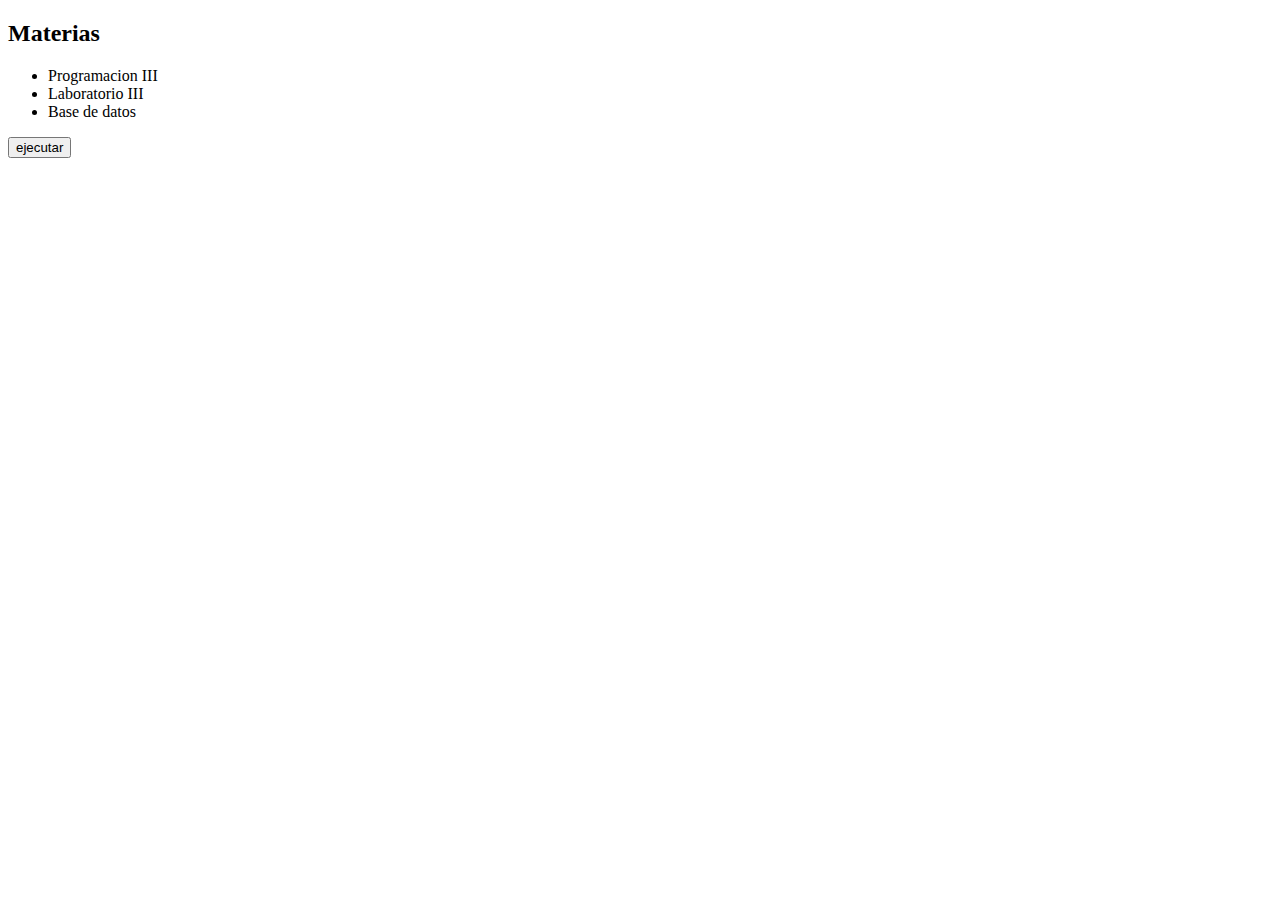
<file: Clase 5/index.html>
<!DOCTYPE html>
<html lang="en">
<head>
    <meta charset="UTF-8">
    <meta name="viewport" content="width=device-width, initial-scale=1.0">
    <meta http-equiv="X-UA-Compatible" content="ie=edge">
    <title>Document</title>
</head>
<body>
    <div id = "container">
        <h2>Materias</h2>    
        <ul id="lista">
            <li>Programacion III</li>
            <li>Laboratorio III</li>
            <li>Base de datos</li>
        </ul> 
    </div>
   <p><input type="button" value="ejecutar" id="btnRun"></p>

    <script>
    addEventListener('load',function(){
        var boton=document.getElementById('btnRun');
        boton.addEventListener('click', ejecutar,false);



    },false);

    function ejecutar(){
        //alert('Hola Mundo');
        var lista = document.getElementById('lista');
        /*console.log(lista.childElementCount);
        console.log(lista.childNodes);
        console.log(lista.children);*/
        var hijos=lista.childNodes;
        for (let index = 0; index < hijos.length; index++) {
           if(hijos[index].nodeType==Node.ELEMENT_NODE)
            console.log(hijos[index]);

            
        }
        
        }
    
    
    
    </script>




</body>
</html>
</file>
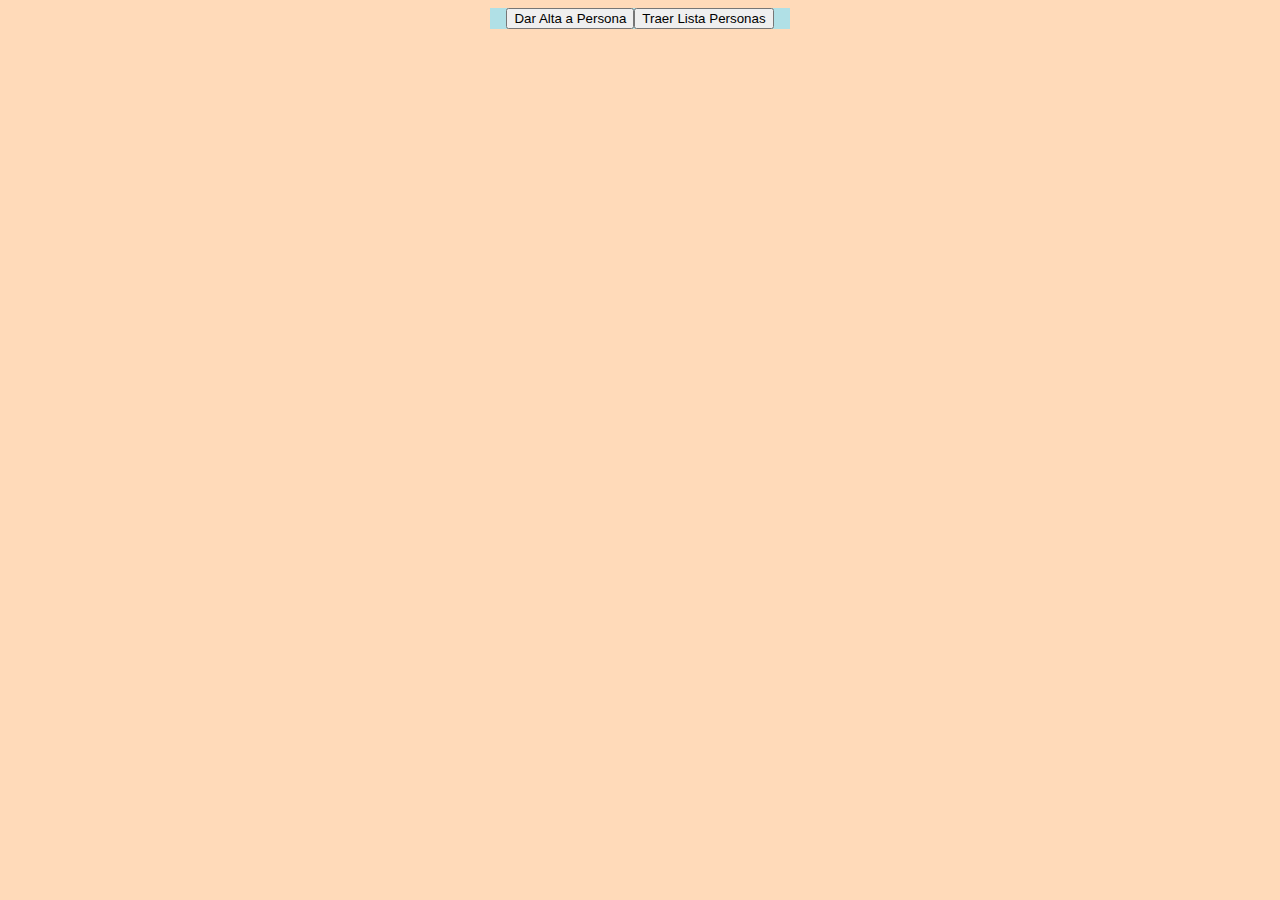
<file: FormDinamicoPractica/index.html>
<!DOCTYPE html>
<html lang="en">
<head>
    <meta charset="UTF-8">
    <meta name="viewport" content="width=device-width, initial-scale=1.0">
    <meta http-equiv="X-UA-Compatible" content="ie=edge">
    <script src="script.js"></script>
    <link rel="stylesheet" href="style.css">
    <title>Document</title>
</head>
<body>
    
</body>
</html>
</file>
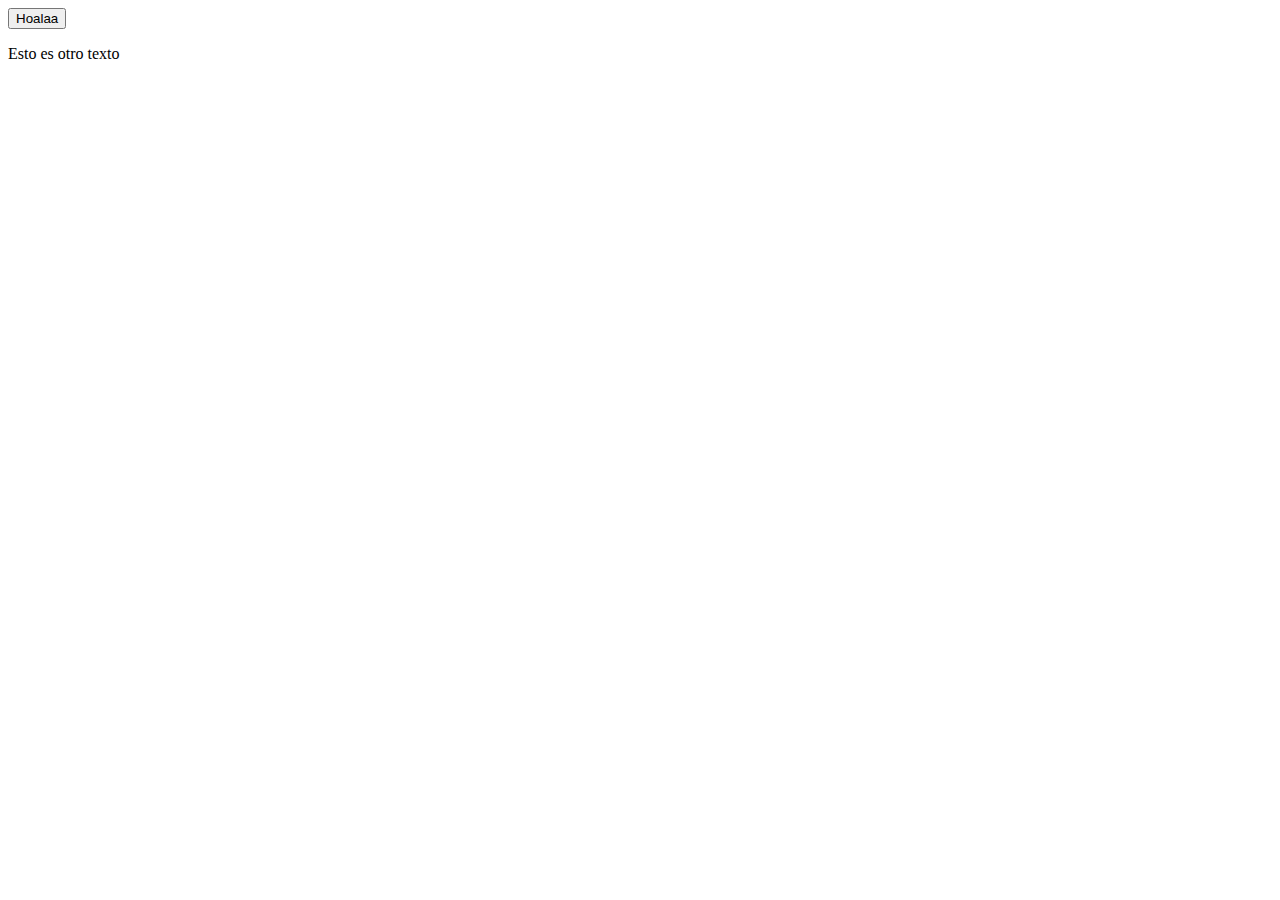
<file: JS/Index.html>
<!DOCTYPE html>
<html lang="en">
<head>
    <meta charset="UTF-8">
    <meta name="viewport" content="width=device-width, initial-scale=1.0">
    <meta http-equiv="X-UA-Compatible" content="ie=edge">
    <title>Document</title>
    <script src="script.js" ></script>
</head>

<button onclick="cambiarTexto(this);">Hoalaa</button>



    <p id='p1'>Esto es otro texto</p>
    

</body>
</html>
</file>
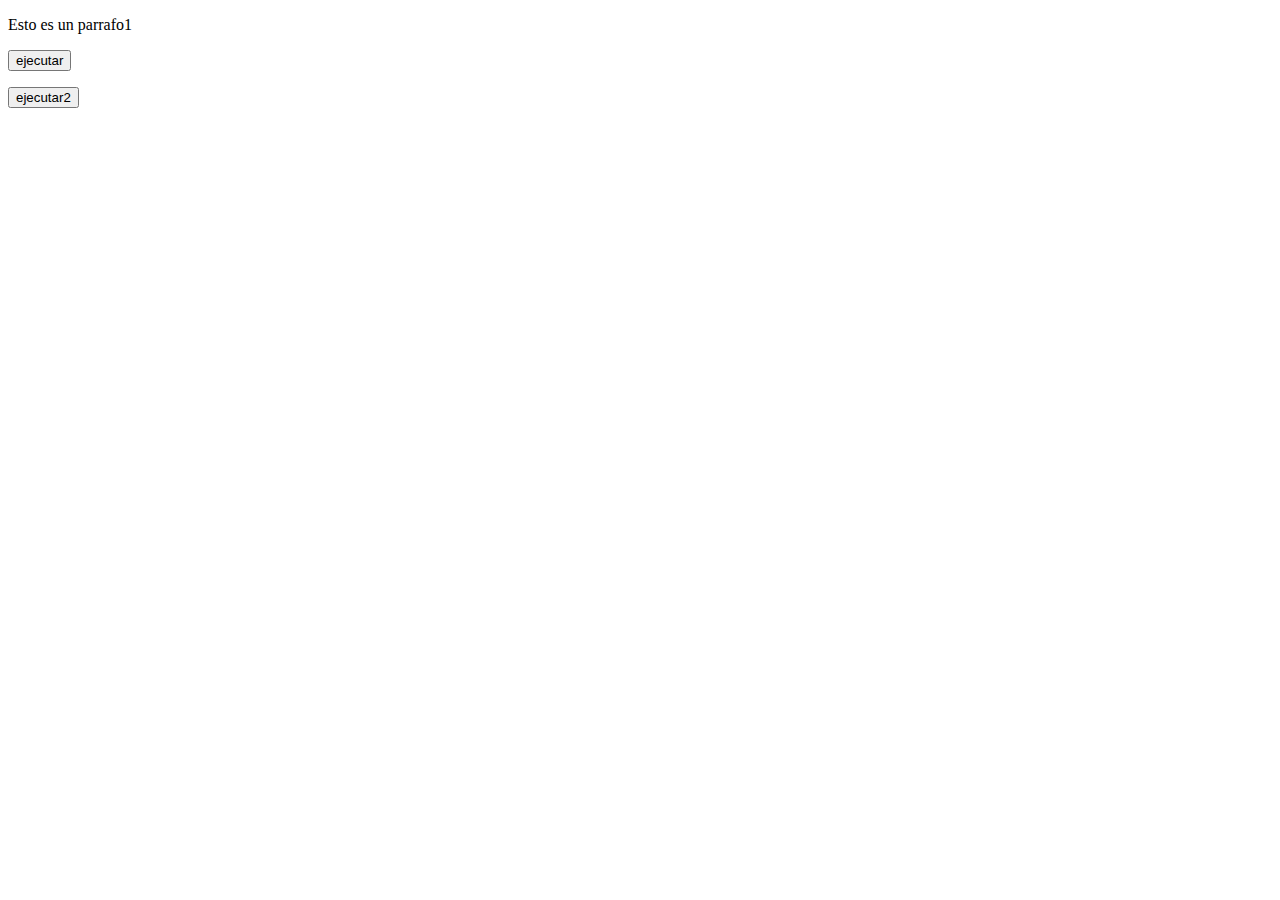
<file: Clase 5/ejercicio3/index.html>
<!DOCTYPE html>
<html lang="en">
<head>
    <meta charset="UTF-8">
    <meta name="viewport" content="width=device-width, initial-scale=1.0">
    <meta http-equiv="X-UA-Compatible" content="ie=edge">
    <title>Document</title>
</head>
<body>
    <div id="miDiv">
        <p id="p1">Esto es un parrafo1</p>
        
    </div>
   <p><input type="button" value="ejecutar" id="btnRun"></p>
   <p><input type="button" value="ejecutar2" id="btnRun2"></p>
    <script>
        var contador=0;
    addEventListener('load',function(){
        
        var boton=document.getElementById('btnRun');
        boton.addEventListener('click', ejecutar,false);
        
        var boton2=document.getElementById('btnRun2');
        boton2.addEventListener('click', ejecutar2,false);


    },false);

    function ejecutar(){
        
        var p1=document.getElementById("p1");
        var nodoTexto=document.createTextNode("Hola Mundo");
        contador++;
        p1.appendChild(nodoTexto);
        

        
        }
    function ejecutar2(){
        
        var p1=document.getElementById("p1");
       if(p1.hasChildNodes){
        p1.removeChild(p1.firstChild);
       }

        
        }
    
    
    </script>




</body>
</html>
</file>
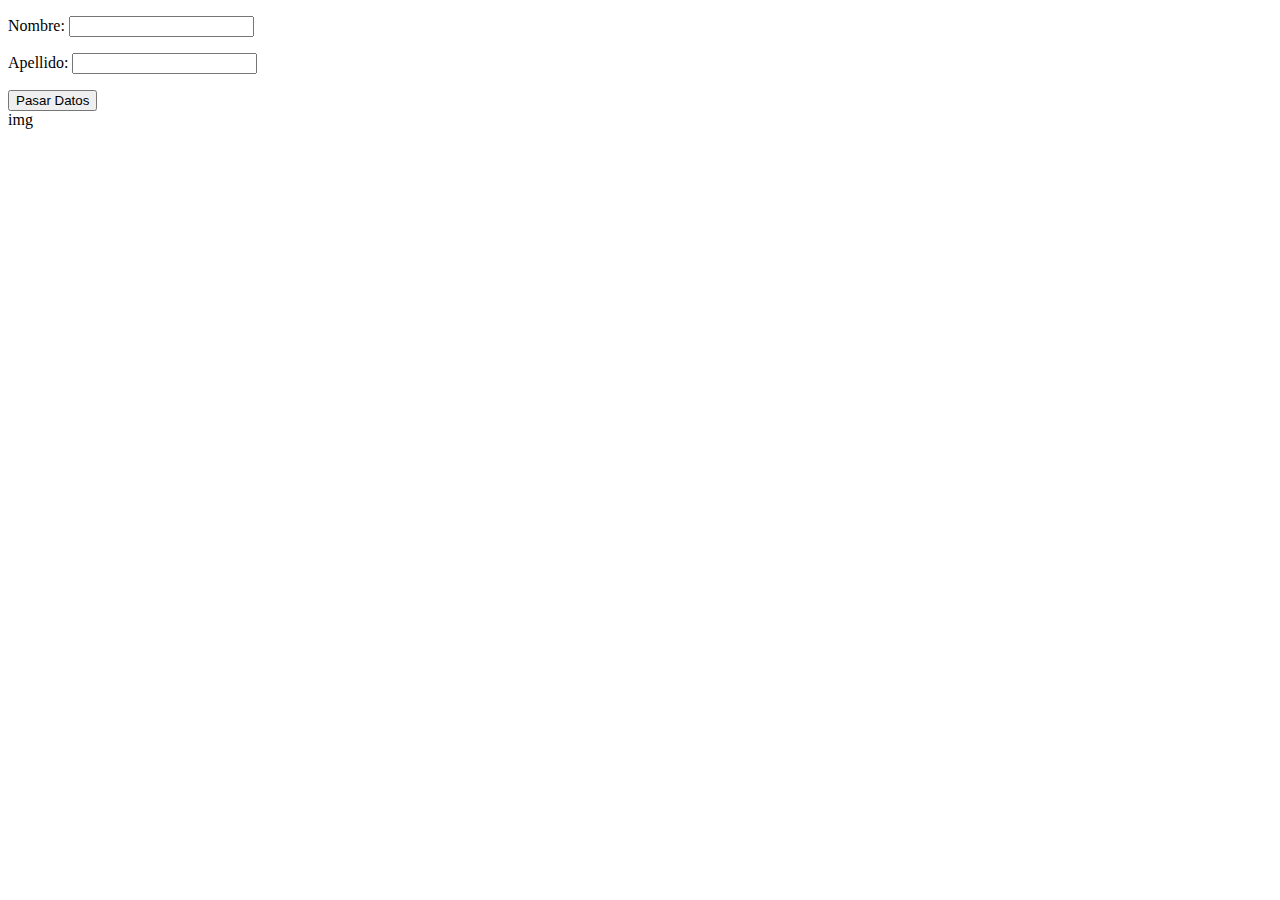
<file: claseAJAX/ej2/index.html>
<!DOCTYPE html>
<html lang="en">
<head>
    <meta charset="UTF-8">
    <meta name="viewport" content="width=device-width, initial-scale=1.0">
    <meta http-equiv="X-UA-Compatible" content="ie=edge">
    <script src="script.js"></script>
    <title>Document</title>
</head>
<body>
    <form action="#">
        <p><label for="txtNombre">Nombre: <input type="text" id="txtNombre"></label></p>
        <p><label for="txtApellido">Apellido: <input type="text" id="txtApellido"></label></p>
        <input type="submit" value="Pasar Datos">
    </form>
    img
    <div id="info"></div>
</body>
</html>
</file>
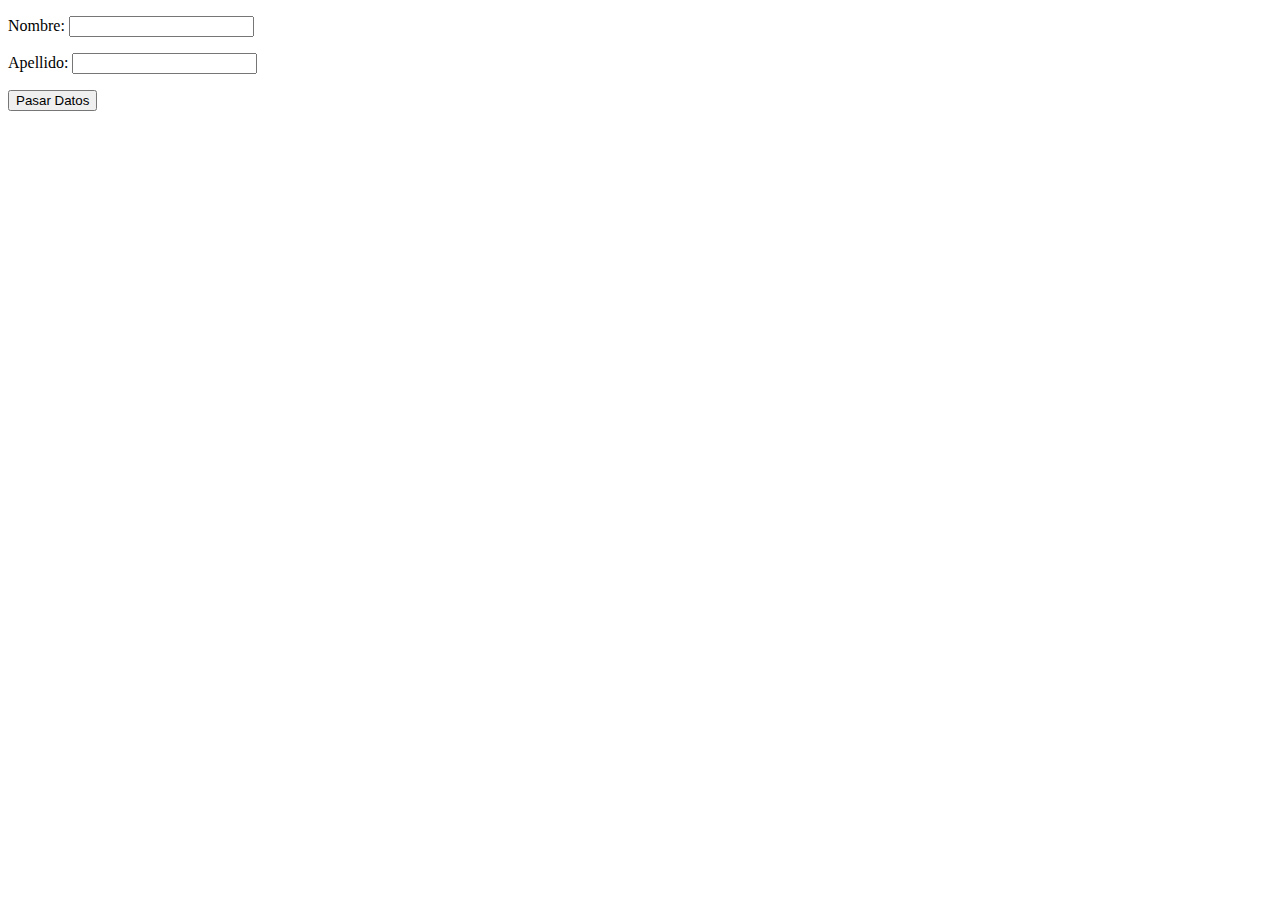
<file: claseAJAX/ej3/index.html>
<!DOCTYPE html>
<html lang="en">
<head>
    <meta charset="UTF-8">
    <meta name="viewport" content="width=device-width, initial-scale=1.0">
    <meta http-equiv="X-UA-Compatible" content="ie=edge">
    <script src="script.js"></script>
    <title>Document</title>
</head>
<body>
    <form action="#">
        <p><label for="txtNombre">Nombre: <input type="text" id="txtNombre"></label></p>
        <p><label for="txtApellido">Apellido: <input type="text" id="txtApellido"></label></p>
        <input type="submit" value="Pasar Datos">
    </form>
    <div id="info"></div>
</body>
</html>
</file>
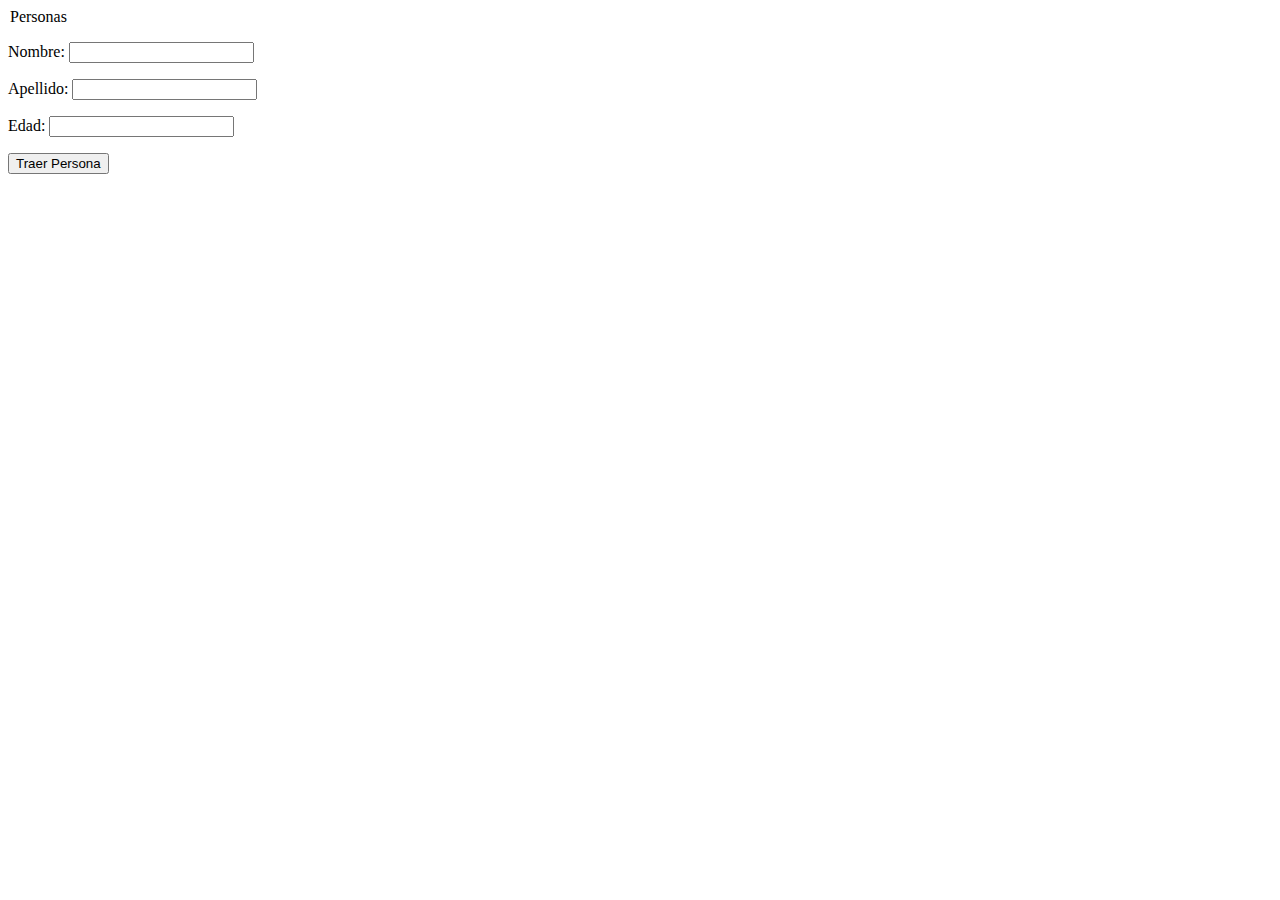
<file: claseAJAX/ej4/index.html>
<!DOCTYPE html>
<html lang="en">
<head>
    <meta charset="UTF-8">
    <meta name="viewport" content="width=device-width, initial-scale=1.0">
    <meta http-equiv="X-UA-Compatible" content="ie=edge">
    <script src="script.js"></script>
    <title>Document</title>
</head>
<body>  <legend>Personas</legend>
        <p><label for="txtNombre">Nombre: <input type="text" id="txtNombre"></label></p>
        <p><label for="txtApellido">Apellido: <input type="text" id="txtApellido"></label></p>
        <p><label for="txtEdad">Edad: <input type="text" id="txtEdad"></label></p>
        <input type="button" value="Traer Persona" id="btnGetPersona">
    <div id="info"></div>
</body>
</html>
</file>
<file: FormDinamicoPractica/style.css>
#containerId{
    align-self: center;
    background-color: powderblue;
    margin :0 auto;
    text-align:center;
    width:300px;
    
}
body{
    background-color:peachpuff;
}
</file>
